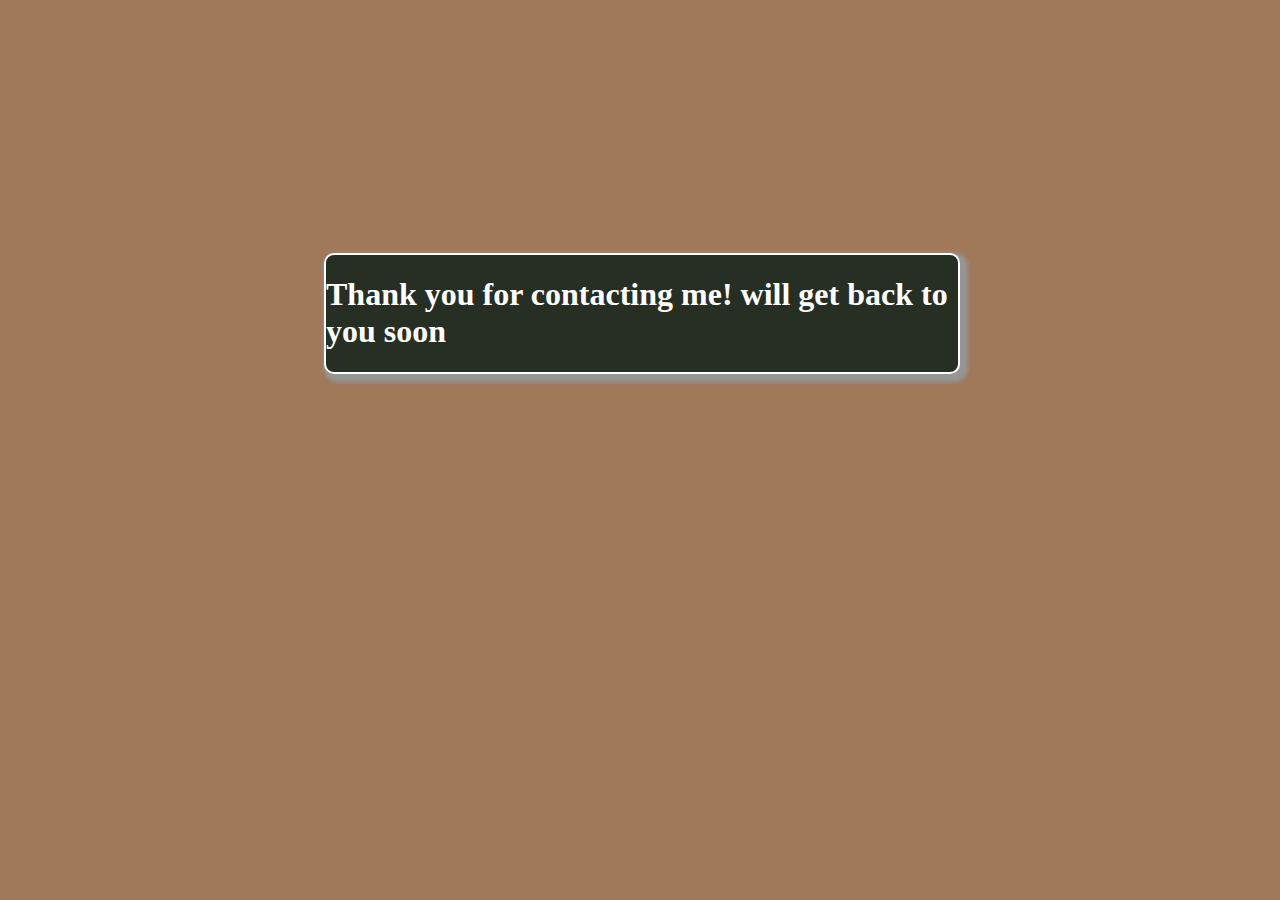
<file: Thankyou.html>
<!DOCTYPE html>
<html>
<head>
	<meta charset="utf-8">
	<meta name="viewport" content="width=device-width, initial-scale=1">
	<title>Thank you!</title>
	<link rel="stylesheet" type="text/css" href="./Thankyou.css">
</head>
<body class="body">
	<div>
	<h1 class="text-center my-50 mx-50"><strong>Thank you for contacting me! will get back to you soon</strong></h1>
</div>


</body>
</html>
</file>
<file: Thankyou.css>
body {
background-color: #A0785A;
}


div {
background-color: #272E23;
color: #fff;
border: box;
border: 2px solid ;
border-radius: 10px;
display: flex;
justify-content: center;
margin-top: 20%;
margin-left: 25%;
margin-right: 25%;
width: 50%;
box-shadow: 4px 4px 4px 4px #969696;
}
</file>
